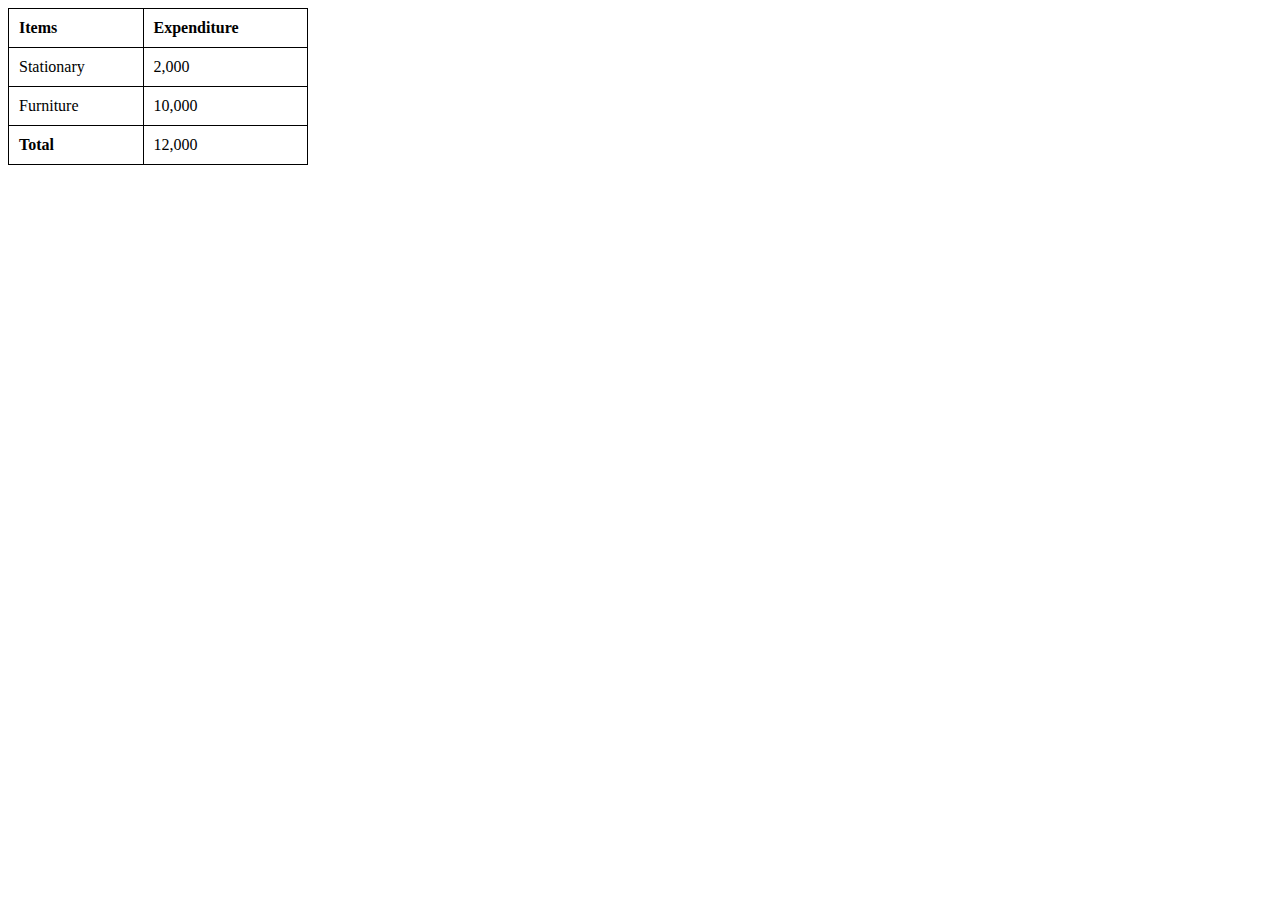
<file: dd.html>
<!DOCTYPE html>
<html lang="en">
<head>
    <meta charset="UTF-8">
    <meta http-equiv="X-UA-Compatible" content="IE=edge">
    <meta name="viewport" content="width=device-width, initial-scale=1.0">
    <title>Document</title>
</head>
<body>
    <!DOCTYPE html>
    <html lang="en">
    <head>
        <title>HTML Table with a Header, Footer and Body</title>
        <style>
            table {
                width: 300px;
                border-collapse: collapse;
            }
            table, th, td {
                border: 1px solid black;
            }
            th, td {
                padding: 10px;
                text-align: left;
            }
        </style>
    </head>
    <body>
        <table>
            <thead>
                <tr>
                    <th>Items</th>
                    <th>Expenditure</th>
                </tr>
            </thead>
            <tbody>
                <tr>
                    <td>Stationary</td>
                    <td>2,000</td>
                </tr>
                <tr>
                    <td>Furniture</td>
                    <td>10,000</td>
                </tr>
            </tbody>
            <tfoot>
                <tr>
                    <th>Total</th>
                    <td>12,000</td>
                </tr>
            </tfoot>
        </table>
    </body>
    </html
</body>
</html>
</file>
